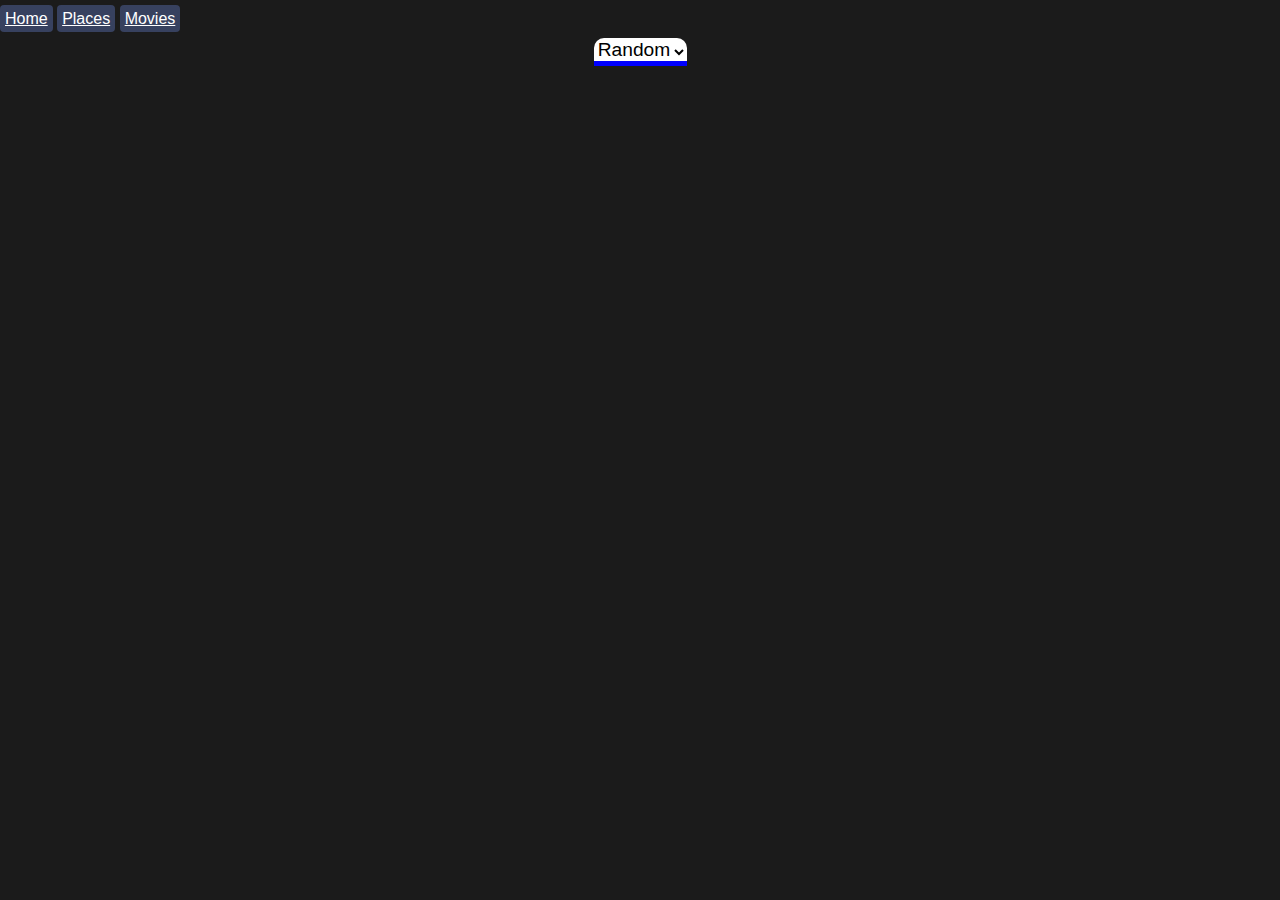
<file: cats/cats.html>
<!DOCTYPE html>
<html lang="en">
	<head>
		<meta charset="UTF-8" />
		<meta http-equiv="X-UA-Compatible" content="IE=edge" />
		<meta name="viewport" content="width=device-width, initial-scale=1.0" />
		<link rel="stylesheet" href="cats-style.css" />
		<script src="cats-helper-script.js" async></script>
		<script src="cats-script.js" defer></script>
		<title>Cats</title>
	</head>
	<body>
		<header>
			<a class="page--link" href="../index.html">Home</a>
      <a class="page--link" href="../html/gal.html">Places</a>
      <a class="page--link" href="../Movies/movies.html">Movies</a>
			<form id="form">
				<select class="breed--selector" name="breed--selector" id="breed--selector">
					<option value="rndm">Random</option>
				</select>
			</form>
		</header>

		<main id="grid" class="grid"></main>
	</body>
</html>
</file>
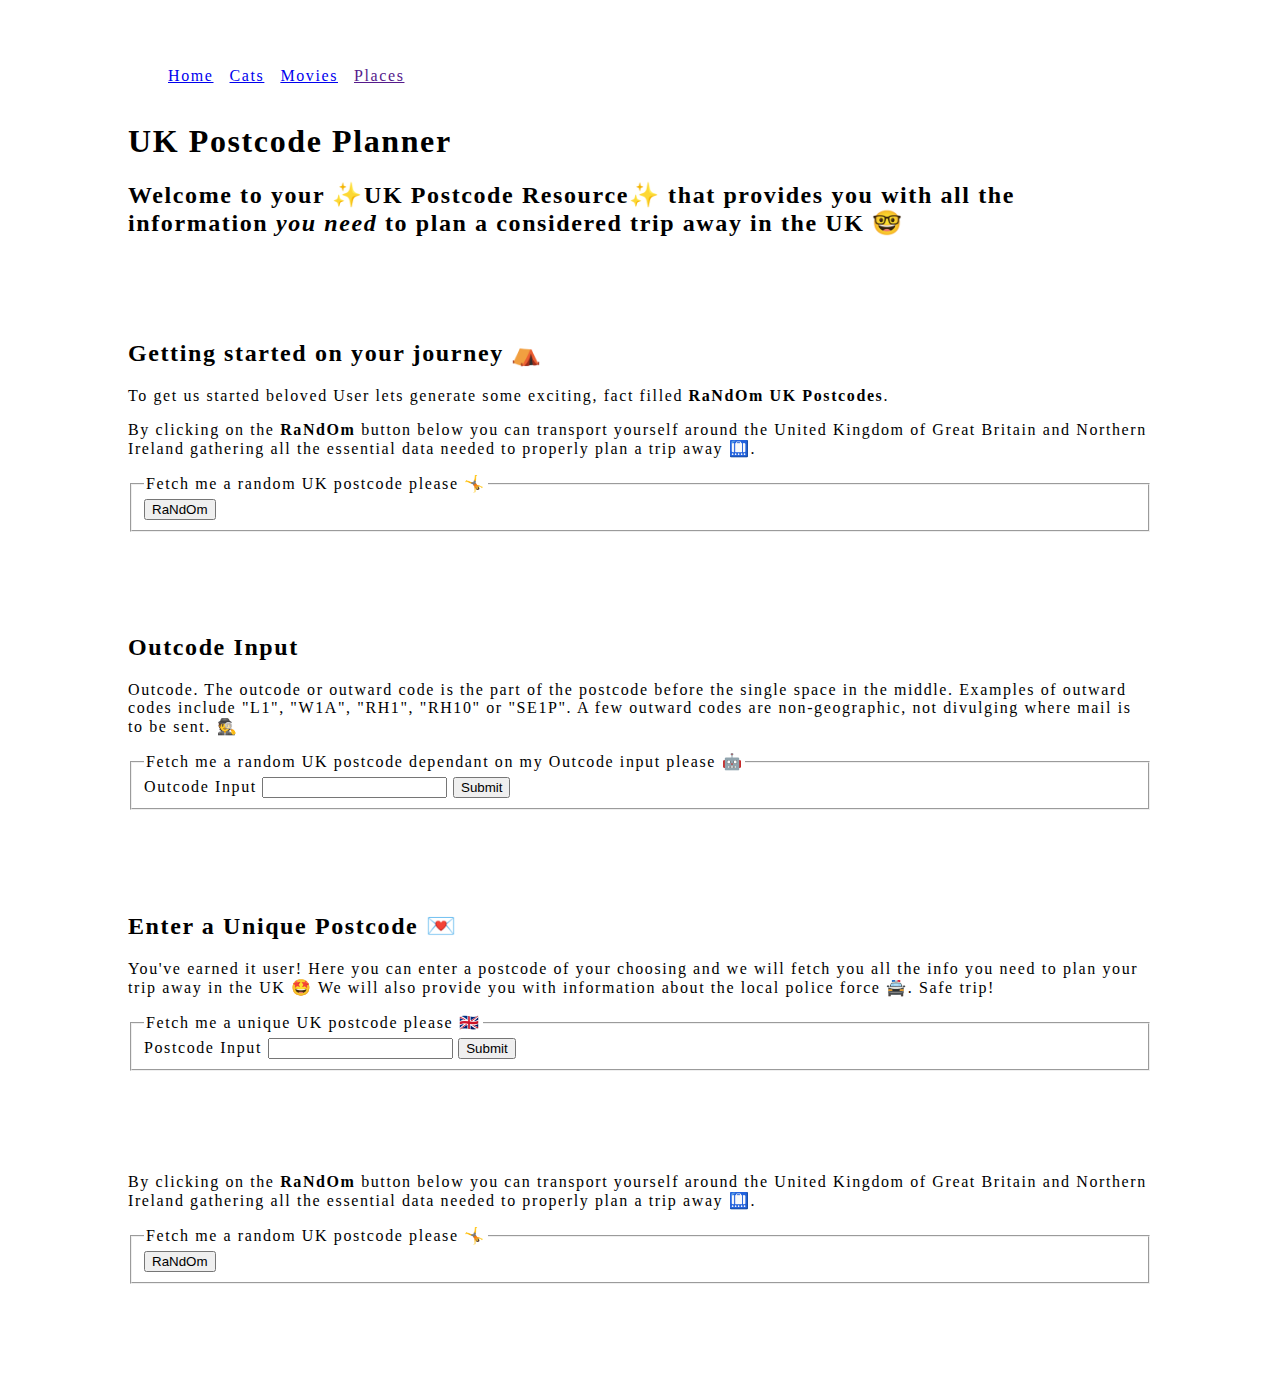
<file: html/gal.html>
<!DOCTYPE html>
<html lang="en">
  <head>
    <meta charset="UTF-8" />
    <meta http-equiv="X-UA-Compatible" content="IE=edge" />
    <meta name="viewport" content="width=device-width, initial-scale=1.0" />
    <link rel="stylesheet" href="../css/gal.css" />
    <title>UK Postcode Planner</title>
  </head>
  <body>
    <nav class="navbar">
      <ul class="nav-menu">
        <li class="nav-item">
          <a href="../index.html" class="nav-link">Home</a>
        </li>
        <li class="nav-item">
          <a href="../cats/cats.html" class="nav-link">Cats</a>
        </li>
        <li class="nav-item">
          <a href="../Movies/movies.html" class="nav-link">Movies</a>
        </li>
        <li class="nav-item">
          <a href="" class="nav-link">Places</a>
        </li>
      </ul>
    </nav>
    <header>
      <h1>UK Postcode Planner</h1>
      <h2>
        Welcome to your ✨UK Postcode Resource✨ that provides you with all the
        information <i>you need</i> to plan a considered trip away in the UK 🤓
      </h2>
    </header>

    <main>
      <section>
        <h2>Getting started on your journey ⛺</h2>
        <p>
          To get us started beloved User lets generate some exciting, fact
          filled <b>RaNdOm UK Postcodes</b>.
        </p>
        <!-- </section> -->

        <!-- <section> -->
        <p>
          By clicking on the
          <b>RaNdOm</b> button below you can transport yourself around the
          United Kingdom of Great Britain and Northern Ireland gathering all the
          essential data needed to properly plan a trip away 🛄.
        </p>
        <form id="random-postcode-form">
          <fieldset>
            <legend>Fetch me a random UK postcode please 🤸</legend>
            <button id="random-postcode-button" type="button">RaNdOm</button>
            <output id="random-postcode-output"></output>
          </fieldset>
        </form>
      </section>

      <section>
        <h2>Outcode Input</h2>
        <p>
          Outcode. The outcode or outward code is the part of the postcode
          before the single space in the middle. Examples of outward codes
          include "L1", "W1A", "RH1", "RH10" or "SE1P". A few outward codes are
          non-geographic, not divulging where mail is to be sent. 🕵
        </p>
        <form id="outcode-form">
          <fieldset>
            <legend>
              Fetch me a random UK postcode dependant on my Outcode input please
              🤖
            </legend>

            <label for="outcode-random-postcode-input">Outcode Input</label>
            <input
              id="outcode-random-postcode-input"
              name="outcode-random-postcode-input"
              type="search"
              value=""
              required
            />

            <button id="outcode-random-postcode-button" type="submit">
              Submit
            </button>
            <output id="outcode-random-postcode-output"></output>
          </fieldset>
        </form>
      </section>

      <!-- Unique Postcode Section -->
      <section>
        <h2>Enter a Unique Postcode 💌</h2>
        <p>
          You've earned it user! Here you can enter a postcode of your choosing
          and we will fetch you all the info you need to plan your trip away in
          the UK 🤩 We will also provide you with information about the local
          police force 🚔. Safe trip!
        </p>
        <form id="unique-form">
          <fieldset>
            <legend>Fetch me a unique UK postcode please 🇬🇧</legend>

            <label for="unique-postcode-input">Postcode Input</label>
            <input
              id="unique-postcode-input"
              name="unique-postcode-input"
              type="search"
              value=""
              required
            />

            <button id="unique-postcode-button" type="submit">Submit</button>
            <output id="unique-postcode-output"></output>
            <output id="police-data-output"></output>
          </fieldset>
        </form>
      </section>

      <section>
        <p>
          By clicking on the
          <b>RaNdOm</b> button below you can transport yourself around the
          United Kingdom of Great Britain and Northern Ireland gathering all the
          essential data needed to properly plan a trip away 🛄.
        </p>
        <form id="random-postcode-filter-form">
          <fieldset>
            <legend>Fetch me a random UK postcode please 🤸</legend>
            <button id="random-postcode-filter-button" type="button">
              RaNdOm
            </button>
            <output id="random-postcode-filter-output"></output>
          </fieldset>
        </form>
      </section>
    </main>
    <script src="../js/gal.js"></script>
  </body>
</html>
</file>
<file: cats/cats-style.css>
:root {
	font-family: sans-serif;
	text-rendering: optimizeLegibility;
}

*,
*::before,
*::after {
	box-sizing: border-box;
}

body {
  background-color: #1b1b1b;
  margin: 0;
  margin-top: 10px;
}

.page--link {
  color: white;
  background-color: rgb(55, 65, 95);
  padding: 5px;
  border-radius: 4px;
}

.page--link:hover {
  color: rgb(9, 255, 9);
}

.breed--selector {
  background-color: white;
  text-align: center;
  cursor: pointer;
  display: block;
  border: none;
  border-bottom: 5px solid blue;
  border-radius: 10px 10px 0 0;
  font-size: 1.2rem;
  max-width: 80%;
  margin: 10px auto;
}

.grid {
	display: grid;
  grid-auto-flow: dense;
  justify-content: center;
  justify-items: center;
	grid-template-columns: repeat(auto-fit, minmax(150px, 300px));
	grid-template-rows: repeat(auto, 1fr);
  border-radius: 10px;
  min-width: 150px;
  margin: 10px;
}

.grid--item {
  border-radius: inherit;
  border: inherit;
  margin: inherit;
}

.grid--item:hover {
  opacity: 0.8;
}

.grid--image {
  object-fit: cover;
  border-radius: inherit;
  max-width: 100%;
  height: 100%;
}

@media (min-width: 280px) {
  .grid--image {
    min-width: 280px;
  }
}
</file>
<file: css/gal.css>
/* Welcome to the css style sheet for UK Postcode Planner */
:root {
    /* Custom properties */
    --letter-spacing: 0.1rem;
}

* {
    box-sizing: border-box;
}

body {
    max-width: 80vw;
    margin: auto;
    letter-spacing: var(--letter-spacing);
}

section {
    margin: 10% 0%;
}

.navbar {
    display: flex;
    align-items: center;
    justify-content: space-between;
    margin-top: 5%;
}

.nav-menu {
    list-style: none;
    display: flex;
    gap: 1rem;
}
</file>
